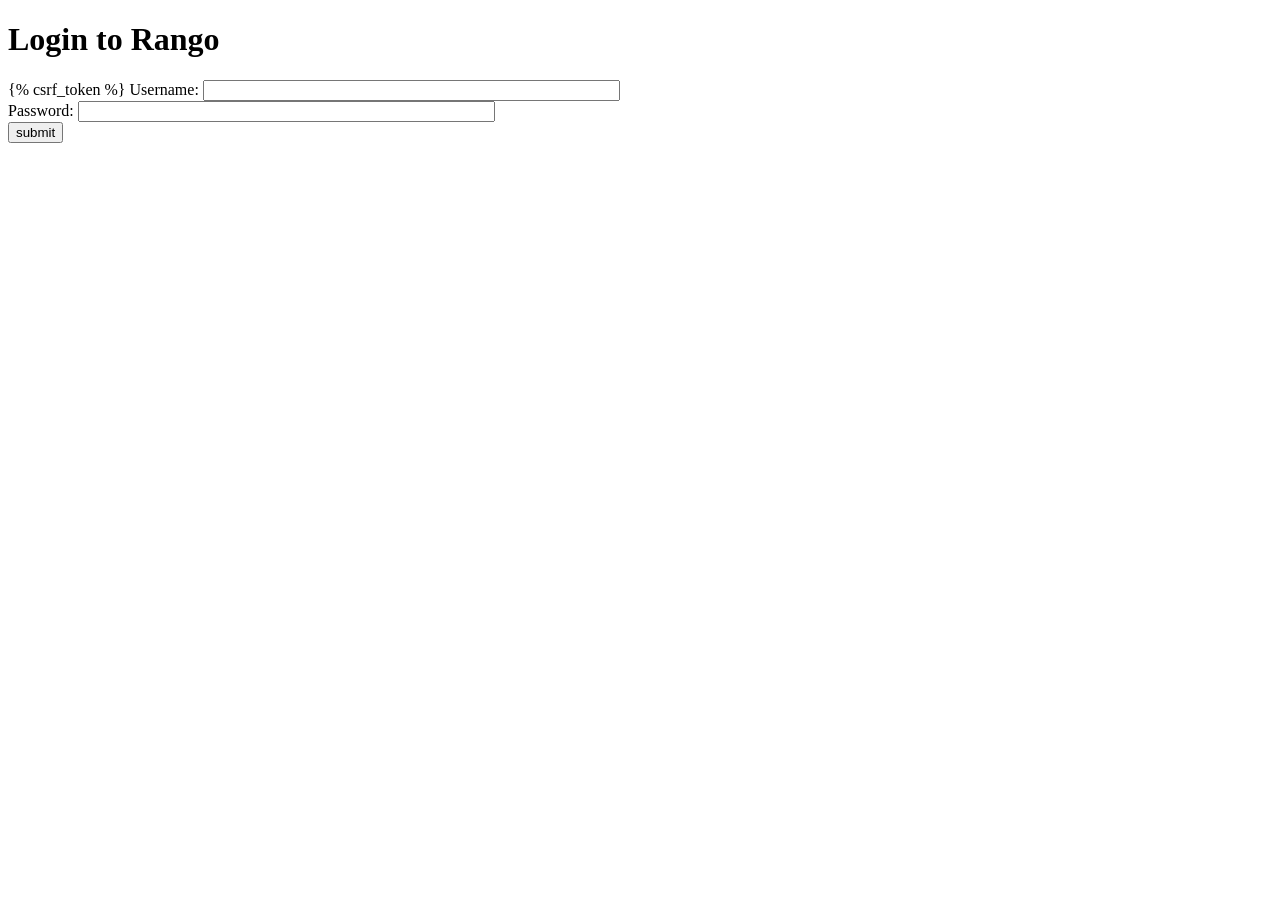
<file: jingle/templates/login.html>
<!DOCTYPE html>
<html>
<head>
	<title>Rango</title>
</head>
<body>
	<h1>Login to Rango</h1>
	<form id="login_form" method="post" action="/jingle/login/">
		{% csrf_token %}
	Username: <input type="text" name="username" value="" size="50" />
	<br />
	Password: <input type="password" name="password" value="" size="50" />
	<br />
	<input type="submit" value="submit" />
	</form>
</body>
</html>
</file>
